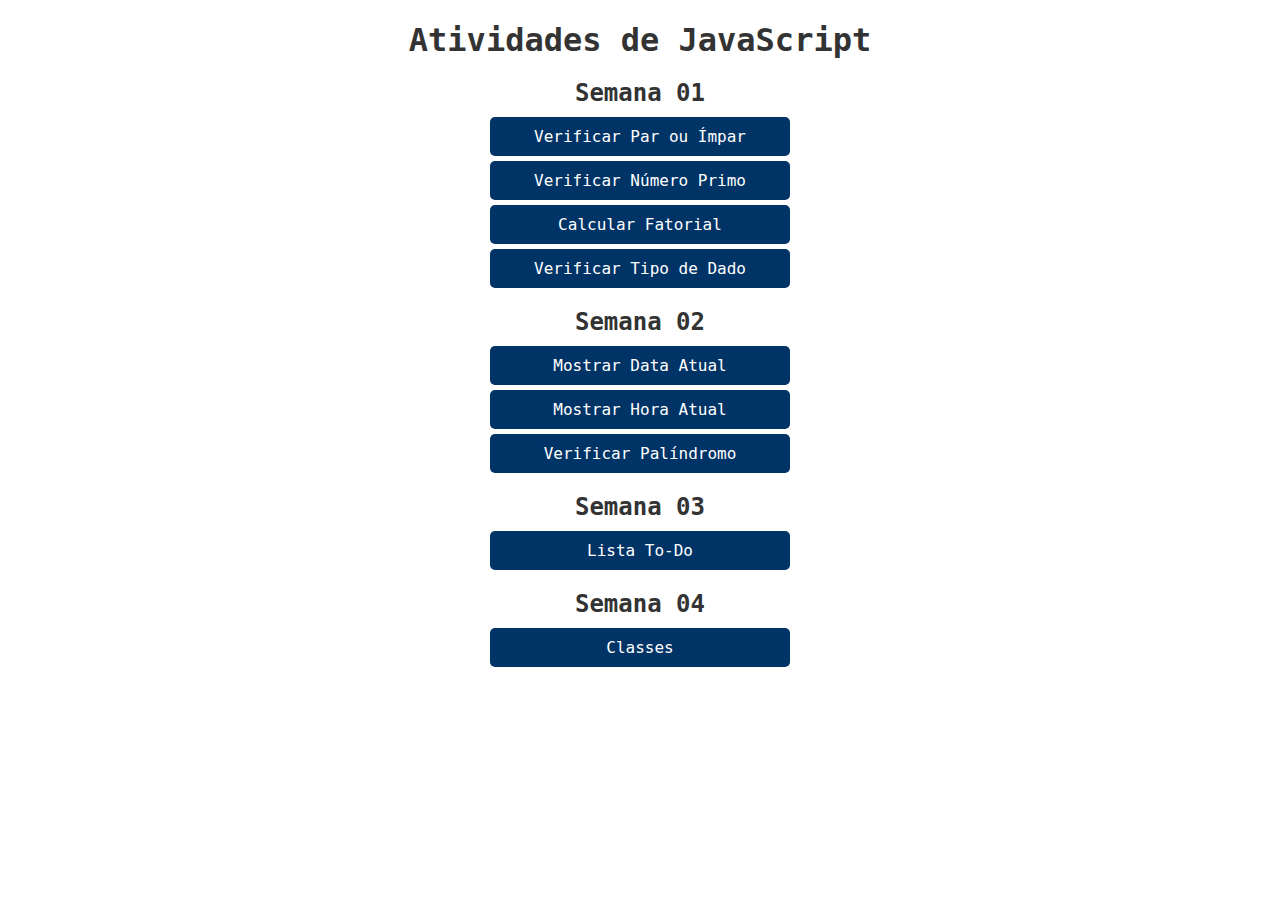
<file: index.html>
<!DOCTYPE html>
<html lang="pt-BR">
<head>
    <meta charset="UTF-8">
    <meta name="viewport" content="width=device-width, initial-scale=1.0">
    <title>Atividades de JavaScript</title>
    <link rel="stylesheet" href="styles.css">
</head>
<body>
    <h1>Atividades de JavaScript</h1>

    <h2>Semana 01</h2>
    <ul>
        <li><button onclick="verificarParOuImpar()">Verificar Par ou Ímpar</button></li>
        <li><button onclick="verificarPrimo()">Verificar Número Primo</button></li>
        <li><button onclick="calcularFatorial()">Calcular Fatorial</button></li>
        <li><button onclick="verificarTipoDado()">Verificar Tipo de Dado</button></li>
    </ul>

    <h2>Semana 02</h2>
    <ul>
        <li><button onclick="window.location.href='semana2/data.html'">Mostrar Data Atual</button></li>
        <li><button onclick="window.location.href='semana2/hora.html'">Mostrar Hora Atual</button></li>
        <li><button onclick="window.location.href='semana2/palindromo.html'">Verificar Palíndromo</button></li>
    </ul>

    <h2>Semana 03</h2>
    <ul>
        <li><button onclick="window.location.href='semana3/index.html'">Lista To-Do</button></li>
    </ul>

    <h2>Semana 04</h2>
    <ul>
        <li><button onclick="window.location.href='semana4/index.html'">Classes</button></li>
    </ul>
    

    <script>
        function redirecionarPalindromo() {
            const palavra = document.getElementById('inputPalindrome').value;
            if (palavra) {
                window.location.href = `palindromo.html?palavra=${encodeURIComponent(palavra)}`;
            } else {
                alert('Por favor, digite uma palavra.');
            }
        }
    </script>
</body>
</html>
</file>
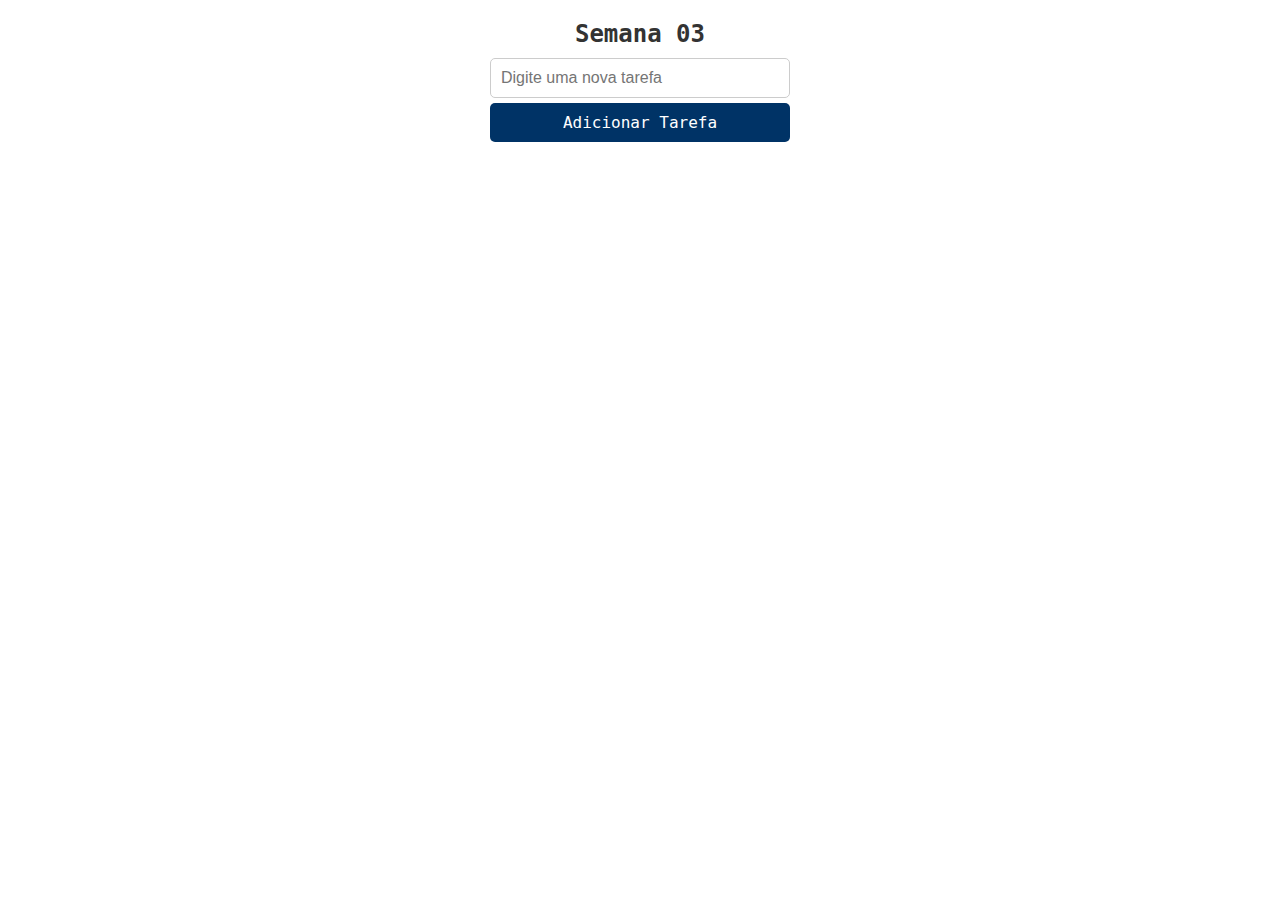
<file: semana3/index.html>
<!DOCTYPE html>
<html lang="en">
<head>
    <meta charset="UTF-8">
    <meta name="viewport" content="width=device-width, initial-scale=1.0">
    <link rel="stylesheet" href="../styles.css">
    <title>Document</title>
</head>
<body>
    <h2>Semana 03</h2>
    <div>
        <input type="text" id="taskInput" placeholder="Digite uma nova tarefa">
        <button onclick="addTask()">Adicionar Tarefa</button>
    </div>
    <ul id="taskList"></ul>

    <script>
        function addTask() {
            const taskInput = document.getElementById('taskInput');
            const taskText = taskInput.value.trim();

            if (taskText !== '') {
                const taskList = document.getElementById('taskList');

                const li = document.createElement('li');
                li.textContent = taskText;

                const completeButton = document.createElement('button');
                completeButton.textContent = 'Concluído';
                completeButton.onclick = function() {
                    li.style.textDecoration = 'line-through';
                };


                const removeButton = document.createElement('button');
                removeButton.textContent = 'Remover';
                removeButton.onclick = function() {
                    taskList.removeChild(li);
                };


                li.appendChild(completeButton);
                li.appendChild(removeButton);
                taskList.appendChild(li);
                taskInput.value = '';
            } else {
                alert('Por favor, digite uma tarefa.');
            }
        }
    </script>
</body>
</html>
</file>
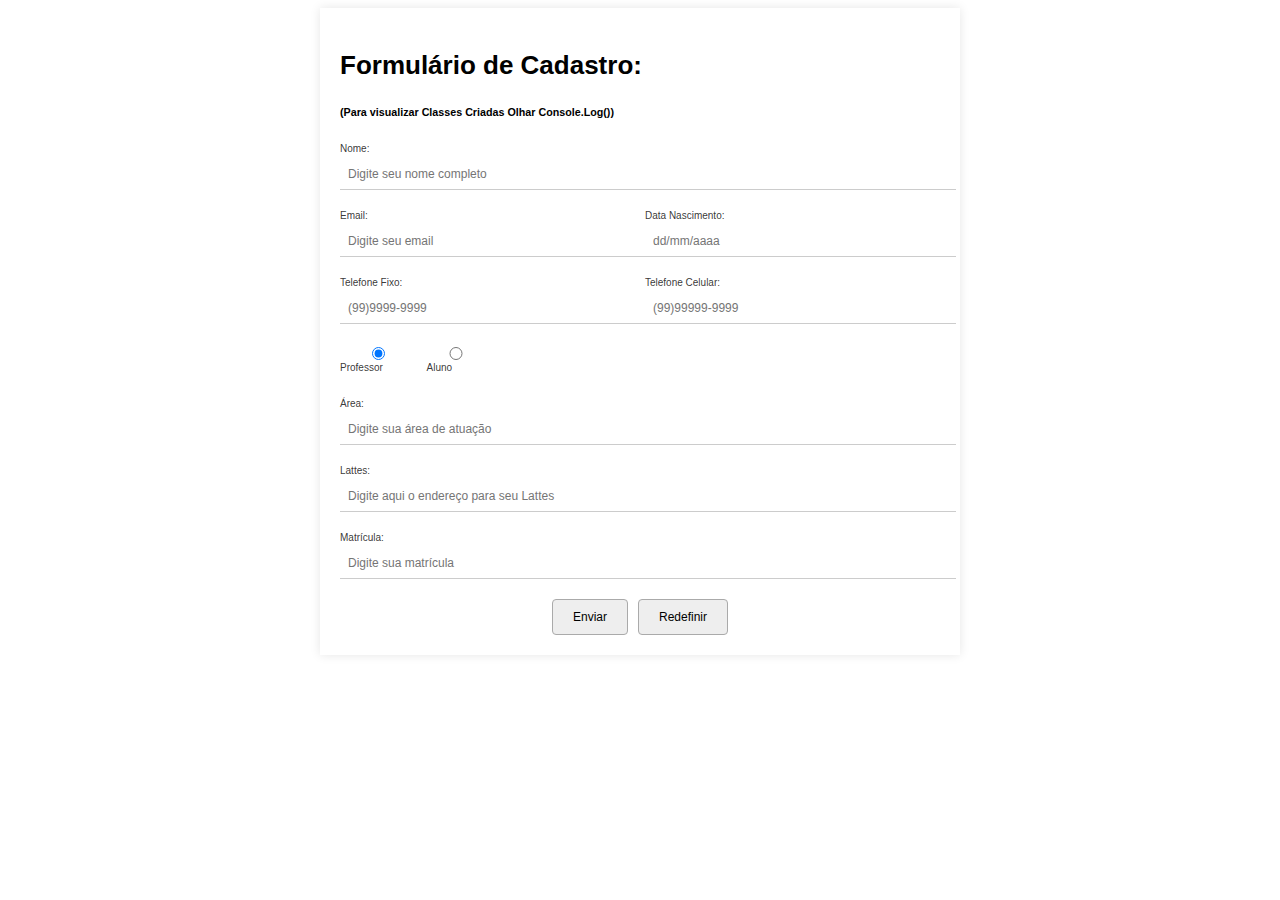
<file: semana4/index.html>
<!DOCTYPE html>
<html lang="pt-BR">
<head>
    <meta charset="UTF-8">
    <meta name="viewport" content="width=device-width, initial-scale=1.0">
    <title>Formulário de Cadastro</title>
    <link rel="stylesheet" href="styles.css">
</head>
<body>

<div class="form-container">
    <h2>Formulário de Cadastro:</h2>
    <h6>(Para visualizar Classes Criadas Olhar Console.Log())</h6>
    <form id="cadastroForm" onsubmit="return validarFormulario()">
        <div class="form-group">
            <label for="nome">Nome:</label>
            <input type="text" id="nome" name="nome" placeholder="Digite seu nome completo" onblur="validarNome()">
            <div class="invalid-feedback" id="erro-nome"></div>
        </div>
        
        <div class="form-row">
            <div class="form-group">
                <label for="email">Email:</label>
                <input type="email" id="email" name="email" placeholder="Digite seu email" onblur="validarEmail()">
                <div class="invalid-feedback" id="erro-email"></div>
            </div>
            <div class="form-group">
                <label for="data_nascimento">Data Nascimento:</label>
                <input type="text" id="data_nascimento" name="data_nascimento" placeholder="dd/mm/aaaa" onblur="validarDataNascimento()">
                <div class="invalid-feedback" id="erro-data-nascimento"></div>
            </div>
        </div>
        
        <div class="form-row">
            <div class="form-group">
                <label for="telefone_fixo">Telefone Fixo:</label>
                <input type="text" id="telefone_fixo" name="telefone_fixo" placeholder="(99)9999-9999" onblur="validarTelefone('telefone_fixo')">
                <div class="invalid-feedback" id="erro-telefone_fixo"></div>
            </div>
            <div class="form-group">
                <label for="telefone_celular">Telefone Celular:</label>
                <input type="text" id="telefone_celular" name="telefone_celular" placeholder="(99)99999-9999" onblur="validarTelefone('telefone_celular')">
                <div class="invalid-feedback" id="erro-telefone_celular"></div>
            </div>
        </div>
        
        <div class="form-group radio-group">
            <label>
                <input type="radio" name="tipo" value="professor" onclick="exibirCampos()" checked> Professor
            </label>
            <label>
                <input type="radio" name="tipo" value="aluno" onclick="exibirCampos()"> Aluno
            </label>
        </div>
        
        <div id="campos-professor" class="campos-especificos">
            <div class="form-group">
                <label for="area">Área:</label>
                <input type="text" id="area" name="area" placeholder="Digite sua área de atuação" onblur="validarCampoObrigatorio('area')">
                <div class="invalid-feedback" id="erro-area"></div>
            </div>
            <div class="form-group">
                <label for="lattes">Lattes:</label>
                <input type="text" id="lattes" name="lattes" placeholder="Digite aqui o endereço para seu Lattes" onblur="validarCampoObrigatorio('lattes')">
                <div class="invalid-feedback" id="erro-lattes"></div>
            </div>
            <div class="form-group">
                <label for="matricula-professor">Matrícula:</label>
                <input type="text" id="matricula-professor" name="matricula" placeholder="Digite sua matrícula" onblur="validarMatricula('professor')">
                <div class="invalid-feedback" id="erro-matricula-professor"></div>
            </div>
        </div>
        
        <div id="campos-aluno" class="campos-especificos" style="display: none;">
            <div class="form-group">
                <label for="curso">Curso:</label>
                <input type="text" id="curso" name="curso" placeholder="Digite seu curso" onblur="validarCampoObrigatorio('curso')">
                <div class="invalid-feedback" id="erro-curso"></div>
            </div>
            <div class="form-group">
                <label for="matricula-aluno">Matrícula:</label>
                <input type="text" id="matricula-aluno" name="matricula" placeholder="Digite sua matrícula" onblur="validarMatricula('aluno')">
                <div class="invalid-feedback" id="erro-matricula-aluno"></div>
            </div>
        </div>
        
        <div class="form-actions">
            <button type="submit">Enviar</button>
            <button type="reset">Redefinir</button>
        </div>
    </form>
</div>

<script src="main.js"></script>
</body>
</html>
</file>
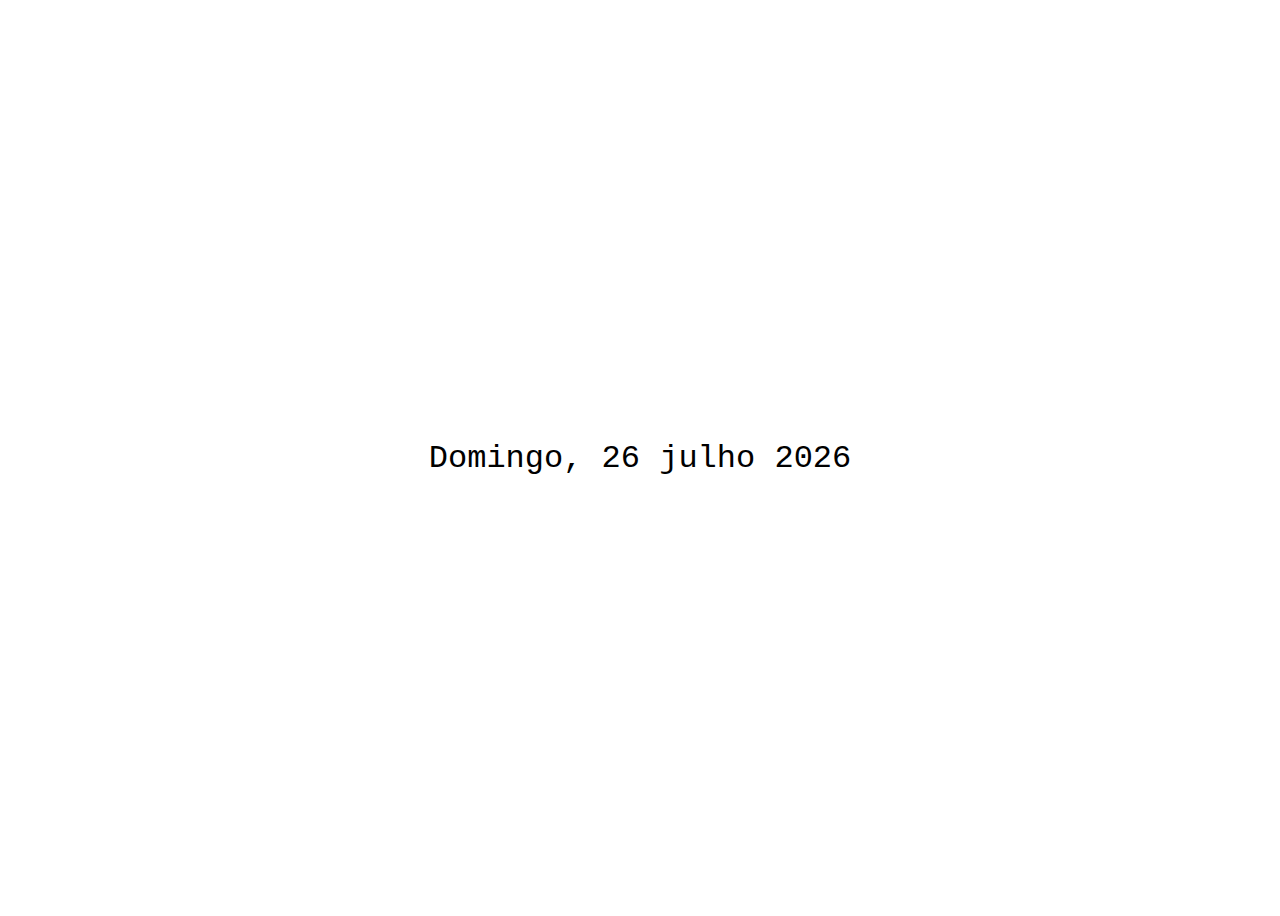
<file: semana2/data.html>
<!DOCTYPE html>
<html lang="pt-BR">
<head>
    <meta charset="UTF-8">
    <meta name="viewport" content="width=device-width, initial-scale=1.0">
    <title>Data Atual</title>
    <style>
        body {
            font-family: 'Consolas', 'Fira Code', monospace;
            background-color: #ffffff;
            display: flex;
            justify-content: center;
            align-items: center;
            height: 100vh;
            font-size: 2rem;
            text-align: center;
        }
    </style>
</head>
<body>
    <div id="dataAtual"></div>

    <script>
        function mostrarData() {
            const data = new Date();
            const diasDaSemana = ["Domingo", "Segunda-feira", "Terça-feira", "Quarta-feira", "Quinta-feira", "Sexta-feira", "Sábado"];
            const diaSemana = diasDaSemana[data.getDay()];
            const dia = data.getDate();
            const meses = ["janeiro", "fevereiro", "março", "abril", "maio", "junho", "julho", "agosto", "setembro", "outubro", "novembro", "dezembro"];
            const mes = meses[data.getMonth()];
            const ano = data.getFullYear();

            const dataFormatada = `${diaSemana}, ${dia} ${mes} ${ano}`;
            document.getElementById('dataAtual').textContent = dataFormatada;
        }

        mostrarData();
    </script>
</body>
</html>
</file>
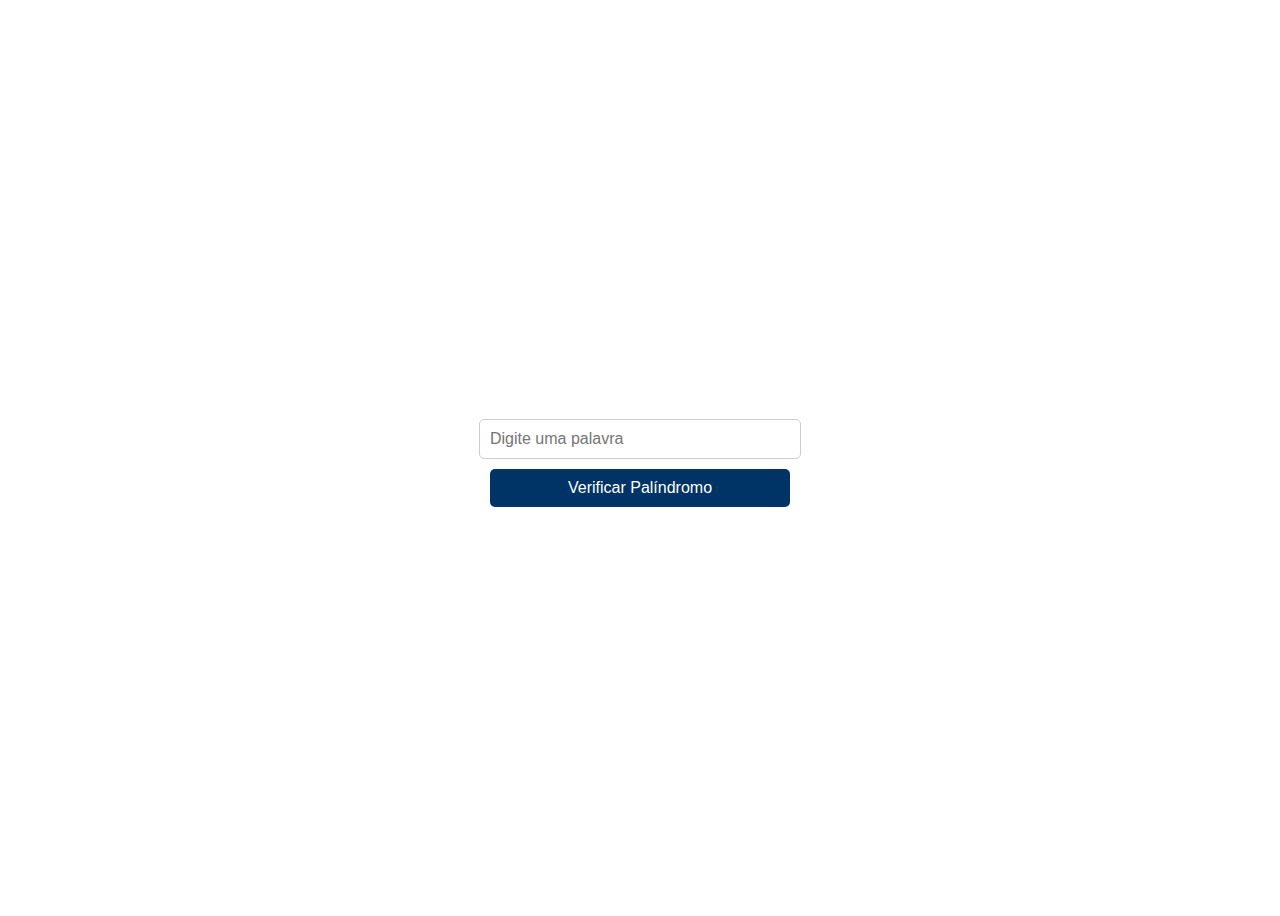
<file: semana2/palindromo.html>
<!DOCTYPE html>
<html lang="pt-BR">
<head>
    <meta charset="UTF-8">
    <meta name="viewport" content="width=device-width, initial-scale=1.0">
    <title>Verificar Palíndromo</title>
    <style>
        body {
            font-family: 'Consolas', 'Fira Code', monospace;
            background-color: #ffffff;
            display: flex;
            justify-content: center;
            align-items: center;
            height: 100vh;
            font-size: 1.5rem;
            text-align: center;
            flex-direction: column;
        }

        input[type="text"], button {
            font-size: 1rem;
            padding: 10px;
            margin-top: 10px;
            width: 300px;
            border-radius: 5px;
            border: 1px solid #ccc;
        }

        button {
            background-color: #003366;
            color: #ffffff;
            cursor: pointer;
            border: none;
            transition: background-color 0.3s;
        }

        button:hover {
            background-color: #0055a3;
        }
    </style>
</head>
<body>
    <input type="text" id="inputPalindrome" placeholder="Digite uma palavra">
    <button onclick="verificarPalindromo()">Verificar Palíndromo</button>
    
    <div id="resultadoPalindromo"></div>

    <script>
        function verificarPalindromo() {
            const input = document.getElementById('inputPalindrome').value;
            const palavraNormalizada = input.replace(/[\W_]/g, '').toLowerCase();
            const palavraInvertida = palavraNormalizada.split('').reverse().join('');

            const resultado = palavraNormalizada && palavraNormalizada === palavraInvertida
                ? "É um Palíndromo!"
                : "Não é um Palíndromo.";
            
            document.getElementById('resultadoPalindromo').textContent = resultado;
        }
    </script>
</body>
</html>
</file>
<file: styles.css>
body {
    font-family: 'Consolas', 'Fira Code', monospace;
    background-color: #ffffff;
    margin: 0;
    padding: 0;
    text-align: center; 
}


h1 {
    color: #333;
    margin-bottom: 20px;
    font-size: 2rem;
}


h2 {
    color: #333;
    margin-top: 20px;
    margin-bottom: 10px;
    font-size: 1.5rem;
}


ul {
    list-style-type: none;
    padding: 0;
    margin: 0;
}


button {
    background-color: #003366;
    color: #ffffff;
    font-family: 'Consolas', 'Fira Code', monospace;
    padding: 10px 20px;
    border: none;
    border-radius: 5px;
    cursor: pointer;
    font-size: 1rem;
    width: 100%;
    max-width: 300px;
    margin: 5px auto;
    display: block;
}


input[type="text"] {
    padding: 10px;
    font-size: 1rem;
    margin-top: 5px;
    border: 1px solid #ccc;
    border-radius: 5px;
    width: calc(100% - 22px);
    max-width: 278px;
    display: block;
    margin: 0 auto;
}
</file>
<file: semana4/styles.css>
body {
    font-family: Helvetica, sans-serif;
}

.form-container {
    width: 600px;
    margin: 0 auto;
    padding: 20px;
    box-shadow: 0px 0px 10px rgba(0, 0, 0, 0.1);
}

h2 {
    font-size: 26px;
    color: #000;
}

.form-group {
    margin-bottom: 20px;
}

.form-group label {
    display: block;
    font-size: 10px;
    color: rgba(34, 34, 34, 0.9);
    margin-bottom: 5px;
}

.form-group input {
    width: 100%;
    padding: 8px;
    font-size: 12px;
    color: #999;
    border: none;
    border-bottom: 1px solid #ccc;
}

.form-group .invalid-feedback {
    color: red;
    font-size: 12px;
}

.form-row {
    display: flex;
    justify-content: space-between;
}

.form-row .form-group {
    flex: 1;
    margin-right: 10px;
}

.form-row .form-group:last-child {
    margin-right: 0;
}

.radio-group {
    display: flex;
    align-items: center;
}

.radio-group label {
    margin-right: 20px;
}

.form-actions {
    display: flex;
    justify-content: center;
    margin-top: 20px;
}

.form-actions button {
    padding: 10px 20px;
    font-size: 12px;
    border: 1px solid #aaa;
    background-color: #eee;
    color: #000;
    border-radius: 4px;
    cursor: pointer;
}

.form-actions button:last-child {
    margin-left: 10px;
}
</file>
